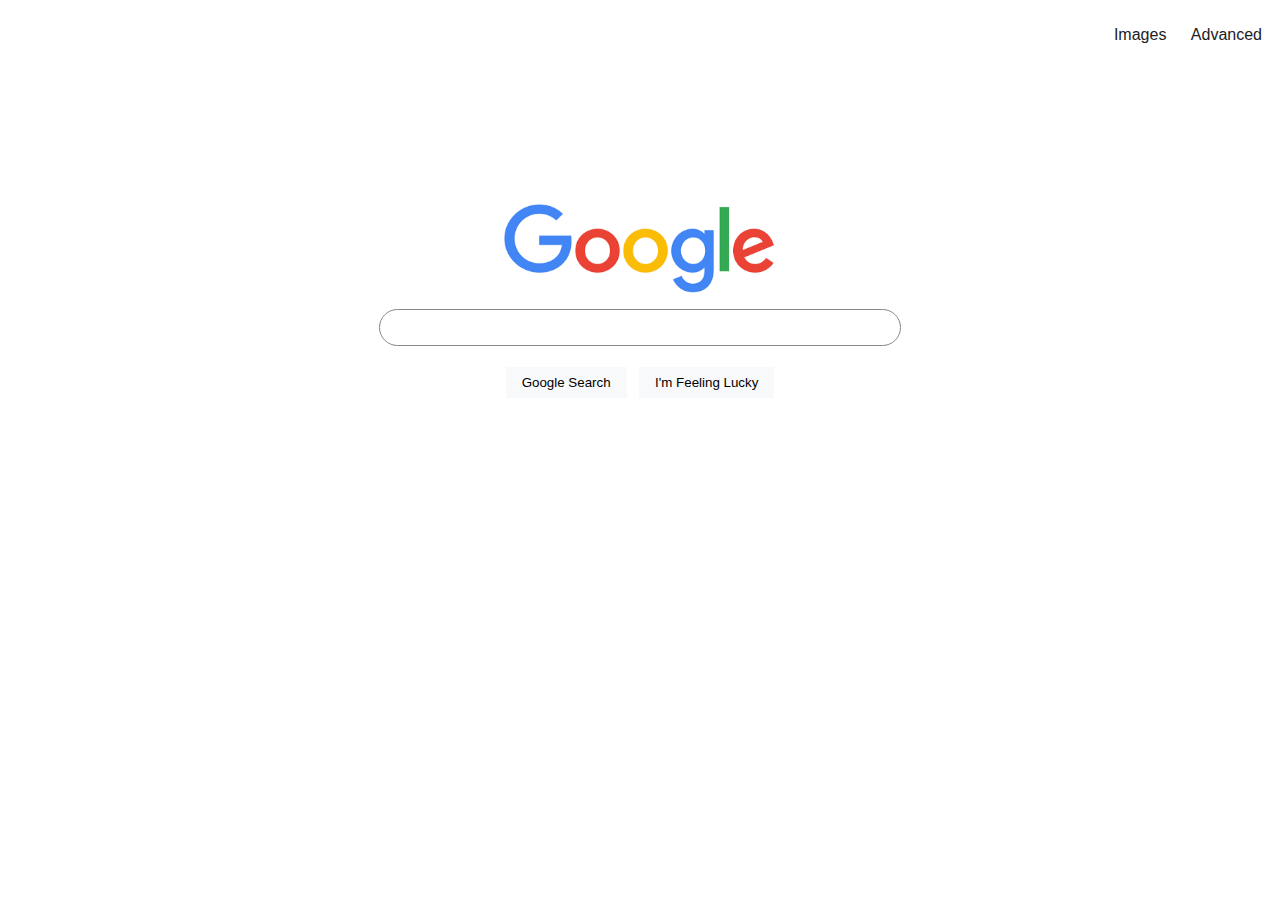
<file: index.html>
<!DOCTYPE html>
<html lang="en">
    <head>
        <title>Search</title>
        <link rel="stylesheet" href="style.css">
    </head>
    <body>
        <ul class="navbar">
    	    <li><a href="images.html">Images</a></li>
    	    <li><a href="advanced.html">Advanced</a></li>
        </ul>
        <div class="vertical-center">
            <img src="google_logo.png" alt="google logo" width="272" hieght="92">
                <form action="https://google.com/search">
                    <input type="text" name="q" class="searchbar">
                    <input type="submit" value="Google Search" class="searchbutton">
                    <input type="submit" name="btnI" value="I'm Feeling Lucky" class="searchbutton">
                </form>
        </div>
    </body>
</html>
</file>
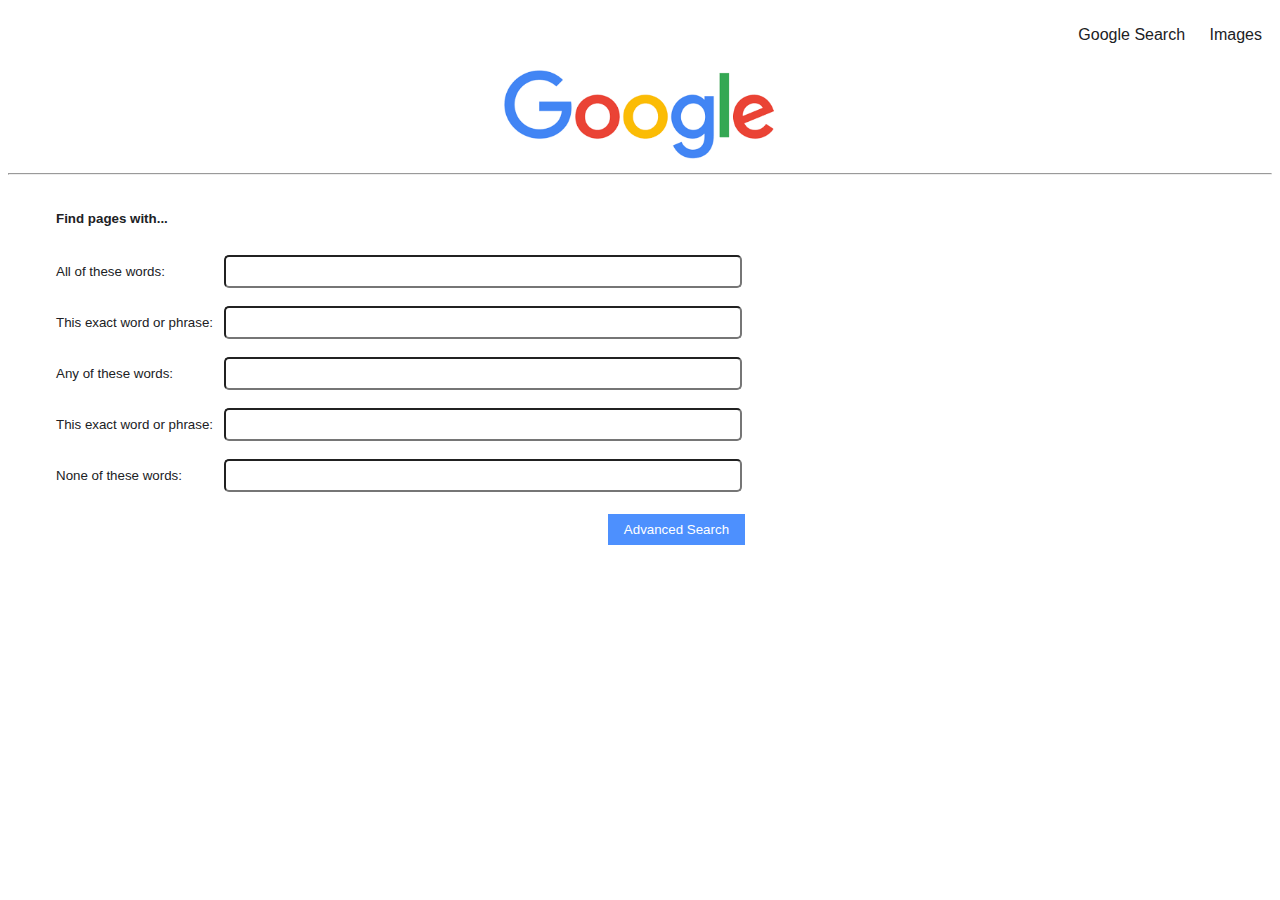
<file: advanced.html>
<!DOCTYPE html>
<html lang="en">
	<head>
		<title>Advanced Search</title>
		<link rel="stylesheet" href="style.css">
	</head>
	<body>
		<ul class="navbar">
    	    <li><a href="index.html">Google Search</a></li>
			<li><a href="images.html">Images</a></li>
        </ul>
		<div class="adv_head">
			<img src="google_logo.png" alt="google logo" width="272" hieght="92">
		</div>
        <hr>
		<form action="https://google.com/search">
			<table class="text-input-table">
				<tr><td><h4>Find pages with...</h4></td></tr>	
				<tr>
					<td> All of these words: </td>
					<td> <input name="as_q" type="text" class="searchbar-sm"> </td>
				</tr>
				<tr>
					<td>This exact word or phrase: </td>
					<td><input name="as_epq" type="text" class="searchbar-sm"></td>
				</tr>
				<tr>
					<td> Any of these words: </td>
					<td> <input name="as_oq" type="text" class="searchbar-sm"> </td>
				</tr>
				<tr>
					<td>This exact word or phrase: </td>
					<td><input name="as_epq" type="text" class="searchbar-sm"></td>
				</tr>
				<tr>
					<td>None of these words: </td>
					<td><input name="as_eq" type="text" class="searchbar-sm"> </td>
				</tr>
				<tr>
					<td></td>
					<td><input type="submit" value="Advanced Search" class="searchbutton"></td>
				</tr>
			 </table>
		</form>
	</body>
</html>
</file>
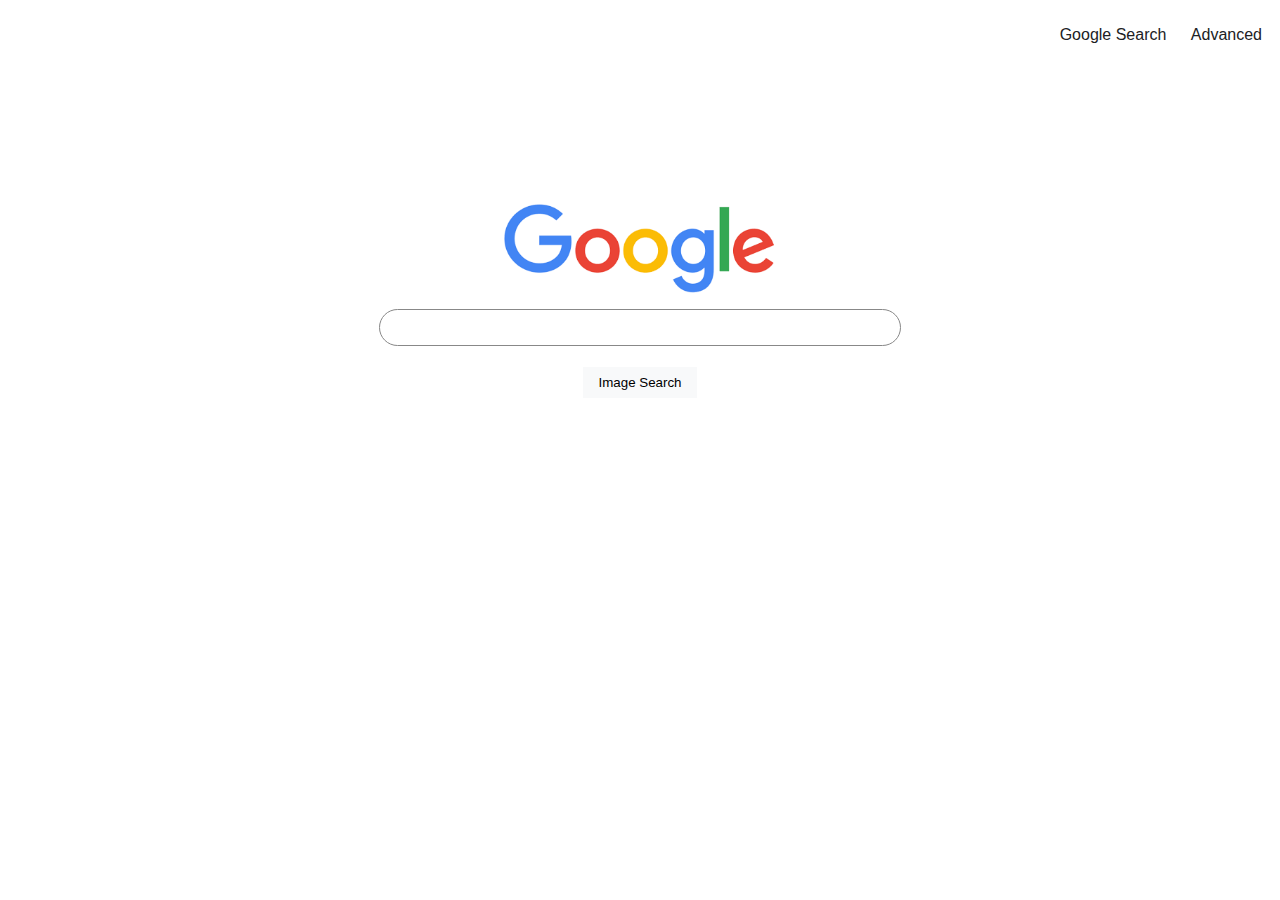
<file: images.html>
<!DOCTYPE html>
<html lang="en">
	<head>
		<title>Images</title>
		<link rel="stylesheet" href="style.css">
	</head>
	<body>
		<ul class="navbar">
    	    <li><a href="index.html">Google Search</a></li>
			<li><a href="advanced.html">Advanced</a></li>
        </ul>
		<div class="vertical-center">
			<img src="google_logo.png" alt="google logo" width="272" hieght="92">
			<form action="https://google.com/search">
	            <input type="text" name="q" class="searchbar">
	            <input hidden="true" name="tbm" value="isch">
	            <input type="submit" value="Image Search" class="searchbutton">
	        </form>
	    </div>
	</body>
</html>
</file>
<file: style.css>
body {
  font-family: Futura, Trebuchet MS, Arial, san-serif;
  color: #202124;
}

h1 {
  font-size: 42pt;
  margin: 5px;
}

h3 {
  margin: 30px 0px 10px 47px;
}

.navbar {
  text-align: right;
}
.navbar li {
  display: inline-block;
  padding: 10px;
}
.navbar a {
  color: #202124;
}
.navbar a, .navbar a:active, .navbar a:hover, .navbar a:visited {
  text-decoration: none;
}
.navbar a:active, .navbar a:hover {
  text-decoration: underline;
}

.searchbar {
  border-color: #888888;
  border-style: solid;
  border-width: 1px;
  border-radius: 20px;
  display: block;
  margin: 10px auto;
  padding: 10px;
  width: 500px;

}

@media only screen and (max-width: 550px) {
  .searchbar {
    width: 90%;
  }
}
.searchbar-sm {
  border-radius: 5px;
  display: block;
  margin: 7px;
  padding: 7px;
  width: 500px;
}

@media only screen and (max-width: 768px) {
  .searchbar-sm {
    width: 190px;
  }
}
.searchbutton {
  background-color: #F8F9FA;
  border-style: none;
  margin: 11px 4px;
  padding: 8px 16px;
}

.text-input-table {
  margin: 15px 45px;
}
.text-input-table tr {
  font-size: 10pt;
}
.text-input-table tr td .searchbutton {
  float: right;
  background-color: #4D90FE;
  color: #FFFFFF;
}

.vertical-center {
  margin-top: 150px;
  text-align: center;
}

@media only screen and (max-height: 500px) {
  .vertical-center {
    margin-top: 15px;
  }
}
.searchbar:hover, .searchbar:focus, .searchbar-sm:hover, .searchbar-sm:focus, .searchbutton:hover {
  box-shadow: 0 0 1px 1px #888888;
  outline: none;
}

.adv_head {
  text-align: center;
}
</file>
